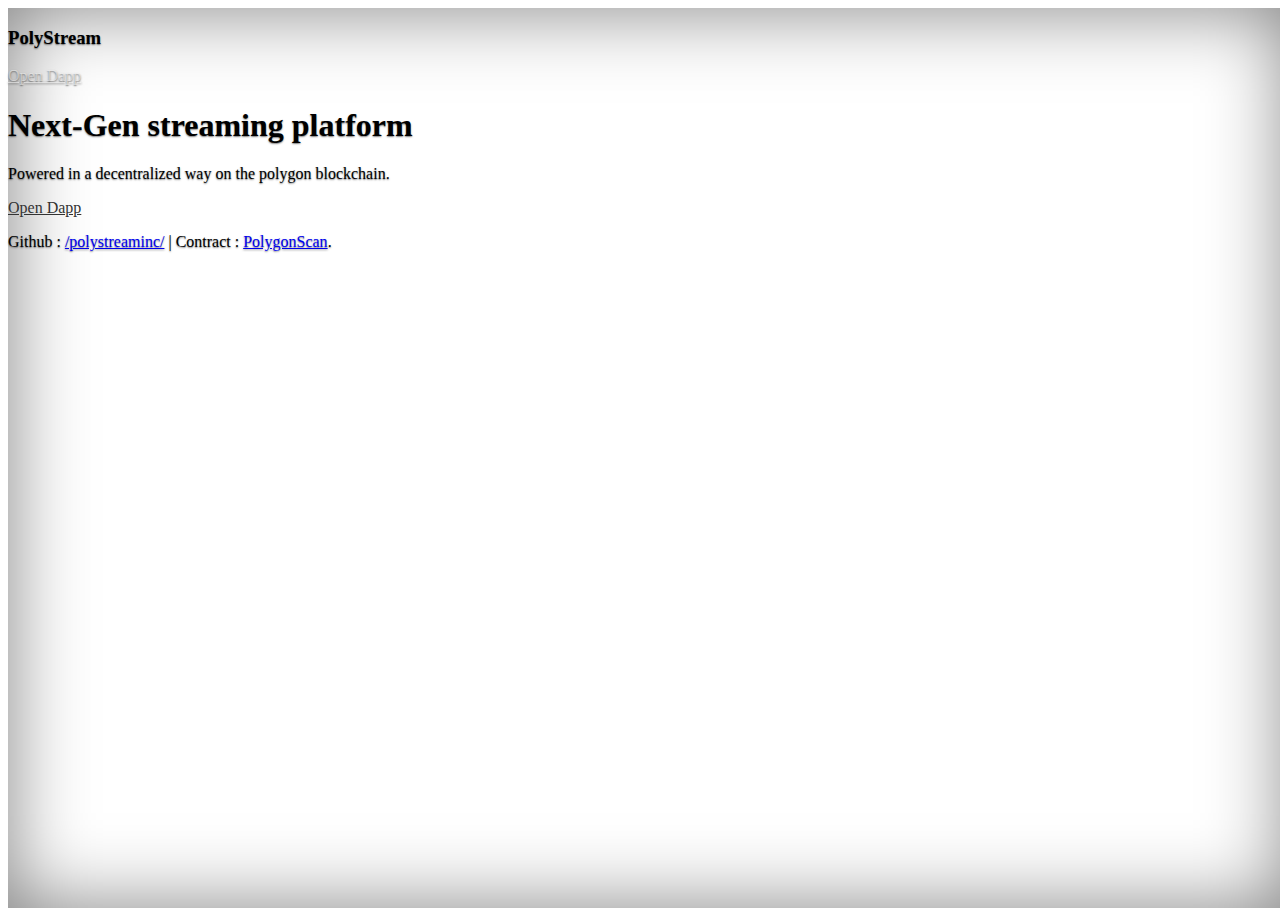
<file: index.html>
<!doctype html>
<html lang="en">
  <head>
    <meta charset="utf-8">
    <meta name="viewport" content="width=device-width, initial-scale=1">
    <title>PolyStream - A streaming platform powered by the polygon blockchain</title>
    <link href="https://cdn.jsdelivr.net/npm/bootstrap@5.2/dist/css/bootstrap.min.css" rel="stylesheet" integrity="sha384-rbsA2VBKQhggwzxH7pPCaAqO46MgnOM80zW1RWuH61DGLwZJEdK2Kadq2F9CUG65" crossorigin="anonymous">
    <meta name="theme-color" content="#712cf9">


    <style>
      .bd-placeholder-img {
        font-size: 1.125rem;
        text-anchor: middle;
        -webkit-user-select: none;
        -moz-user-select: none;
        user-select: none;
      }

      @media (min-width: 768px) {
        .bd-placeholder-img-lg {
          font-size: 3.5rem;
        }
      }

      .b-example-divider {
        height: 3rem;
        background-color: rgba(0, 0, 0, .1);
        border: solid rgba(0, 0, 0, .15);
        border-width: 1px 0;
        box-shadow: inset 0 .5em 1.5em rgba(0, 0, 0, .1), inset 0 .125em .5em rgba(0, 0, 0, .15);
      }

      .b-example-vr {
        flex-shrink: 0;
        width: 1.5rem;
        height: 100vh;
      }

      .bi {
        vertical-align: -.125em;
        fill: currentColor;
      }

      .nav-scroller {
        position: relative;
        z-index: 2;
        height: 2.75rem;
        overflow-y: hidden;
      }

      .nav-scroller .nav {
        display: flex;
        flex-wrap: nowrap;
        padding-bottom: 1rem;
        margin-top: -1px;
        overflow-x: auto;
        text-align: center;
        white-space: nowrap;
        -webkit-overflow-scrolling: touch;
      }
    </style>
    <!-- Custom styles for this template -->
    <link href="cover.css" rel="stylesheet">
  </head>

  <body class="d-flex h-100 text-center text-bg-dark" style="height: 100% !important; position: absolute; width: 100%;">
    
	<div class="cover-container d-flex w-100 h-100 p-3 mx-auto flex-column">
	  <header class="mb-auto">
	    <div>
	      <h3 class="float-md-start mb-0">PolyStream</h3>
	      <nav class="nav nav-masthead justify-content-center float-md-end">
	        <a class="nav-link fw-bold py-1 px-0" href="/dapp.html">Open Dapp</a>
	      </nav>
	    </div>
	  </header>

	  <main class="px-3">
	    <h1>Next-Gen streaming platform</h1>
	    <p class="lead">Powered in a decentralized way on the polygon blockchain.</p>
	    <p class="lead">
	      <a href="/dapp.html" class="btn btn-lg btn-secondary fw-bold border-white bg-white">Open Dapp</a>
	    </p>
	  </main>

	  <footer class="mt-auto text-white-50">
	    <p>Github : <a href="https://github.com/polystreaminc/polystream_website" class="text-white">/polystreaminc/</a> | Contract : <a href="https://polygonscan.com/address/0xfaC8D1213a5e7b80C407e9D4dd3A8E75DDdf639E" class="text-white">PolygonScan</a>.</p>
	  </footer>
	</div>


	    
	</body>
</html>
</file>
<file: cover.css>
/*
 * Globals
 */


/* Custom default button */
.btn-secondary,
.btn-secondary:hover,
.btn-secondary:focus {
  color: #333;
  text-shadow: none; /* Prevent inheritance from `body` */
}


/*
 * Base structure
 */

body {
  text-shadow: 0 .05rem .1rem rgba(0, 0, 0, .5);
  box-shadow: inset 0 0 5rem rgba(0, 0, 0, .5);
}

.cover-container {
  max-width: 42em;
}


/*
 * Header
 */

.nav-masthead .nav-link {
  color: rgba(255, 255, 255, .5);
  border-bottom: .25rem solid transparent;
}

.nav-masthead .nav-link:hover,
.nav-masthead .nav-link:focus {
  border-bottom-color: rgba(255, 255, 255, .25);
}

.nav-masthead .nav-link + .nav-link {
  margin-left: 1rem;
}

.nav-masthead .active {
  color: #fff;
  border-bottom-color: #fff;
}
</file>
